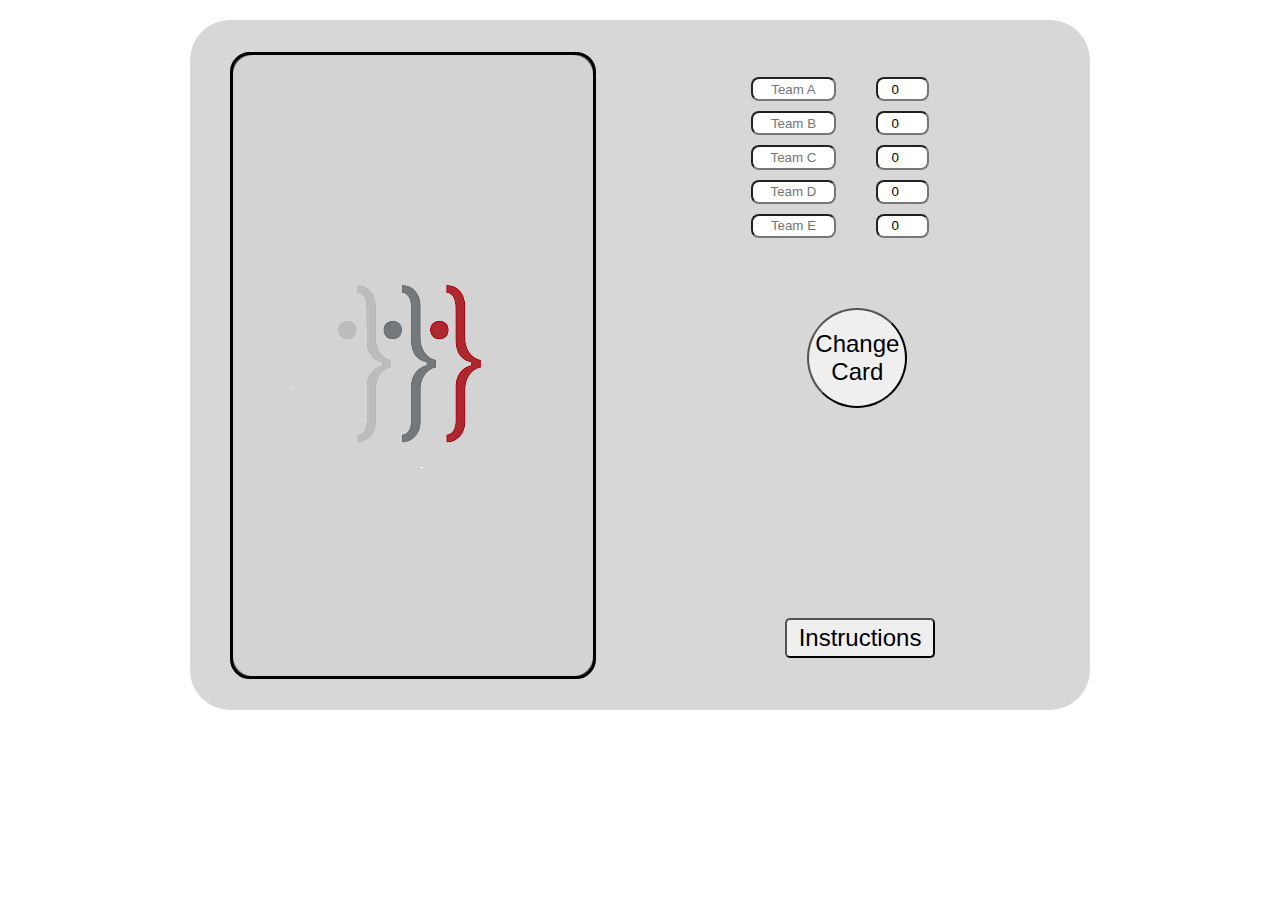
<file: index.html>
<!DOCTYPE html>
<html lang="en">
<head>
    <meta charset="UTF-8">
    <link rel="stylesheet" href="css/style.css">
    <title>Algo Cardz | Game</title>
</head>
<body>
    <div class="main">
        <div class="card">
            <div class="inner">
                <div class="back">
                    <div class="box_container easy top_card">
                        <div class="word"><p id="easy_word"></p></div>
                        <div class="definition"><p id="easy_definition"></p></div>
                        <span class="v_spacer"></span>
                        <div class="hint"><p id="easy_hint"></p></div>
                    </div>


                    <div class="box_container middle medium">
                        <div class="word"><p id="medium_word"></p></div>
                        <div class="definition_lvl2"><p id="medium_def"></p></div>
                    </div>


                    <div class="box_container hard bot_card">
                        <div class="word"><p id="hard_word"></p></div>
                        <div class="sentence"><p id="hard_sentence"></p></div>
                    </div>
                </div>

                <div class="front"></div>
            </div>   
        </div>
        
        <div class="right">
            <div class="score">
                <div class="spacer_useless"></div>
                <input class="input" placeholder="Team A"><input class="input_score" type="number" value="0" min="0">
                <input class="input" placeholder="Team B"><input class="input_score" type="number" value="0" min="0">
                <input class="input" placeholder="Team C"><input class="input_score" type="number" value="0" min="0">
                <input class="input" placeholder="Team D"><input class="input_score" type="number" value="0" min="0">
                <input class="input" placeholder="Team E"><input class="input_score" type="number" value="0" min="0">
            </div>
            <div class="inner_right"><button id="button" onclick="init_card()">Change Card</button></div>
            <div class="inner_right"><a href="./instructions.html"><button class="instructions">Instructions</button></a></div>
        </div>
    </div>
    
    <script src=".\json\deck1_lvl1.json"></script>
    <script src=".\json\deck1_lvl2.json"></script>
    <script src=".\json\deck1_lvl3.json"></script>
    <script src=".\js\card.js"></script>
</body>
</html>
</file>
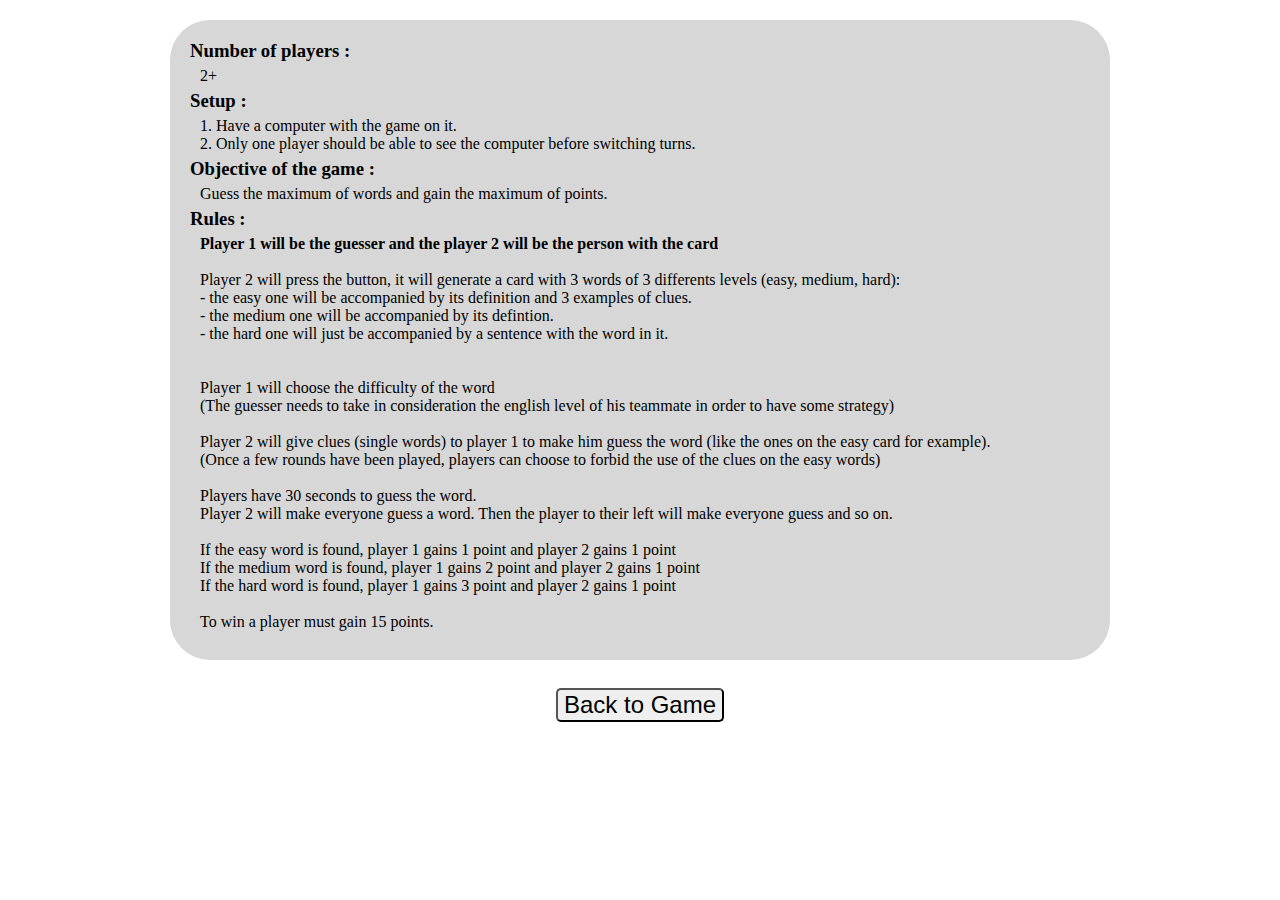
<file: instructions.html>
<!DOCTYPE html>
<html lang="en">
<head>
    <meta charset="UTF-8">
    <link rel="stylesheet" href="css/style_instruction.css">
    <title>Algo Cardz | Instructions</title>
</head>
<body>
    <div class="main">
        <div>
            <h3>Number of players :</h3>
            <p>2+</p>
            <h3>Setup :</h3>
            <p>1. Have a computer with the game on it. <br>
            2. Only one player should be able to see the computer before switching turns.
            </p>
            <h3>Objective of the game :</h3>
            <p>Guess the maximum of words and gain the maximum of points.</p>
            
            <h3>Rules :</h3>
            
            <p><strong>Player 1 will be the guesser and the player 2 will be the person with the card</strong><br>
            <br>
            Player 2 will press the button, it will generate a card with 3 words of 3 differents levels (easy, medium, hard):<br>
            - the easy one will be accompanied by its definition and 3 examples of clues.<br>
            - the medium one will be accompanied by its defintion.<br>
            - the hard one will just be accompanied by a sentence with the word in it.<br>
            <br>
            <br>
            Player 1 will choose the difficulty of the word <br>
            (The guesser needs to take in consideration the english level of his teammate in order to have some strategy)<br>
            <br>
            Player 2 will give clues (single words) to player 1 to make him guess the word (like the ones on the easy card for example).<br>
            (Once a few rounds have been played, players can choose to forbid the use of the clues on the easy words)<br>
            <br>
            Players have 30 seconds to guess the word.<br>
            Player 2 will make everyone guess a word. Then the player to their left will make everyone guess and so on.<br>
            <br>
            If the easy word is found, player 1 gains 1 point and player 2 gains 1 point<br>
            If the medium word is found, player 1 gains 2 point and player 2 gains 1 point<br>
            If the hard word is found, player 1 gains 3 point and player 2 gains 1 point<br>
            <br>
            To win a player must gain 15 points.
            </p>
        </div>     
    </div>
    <div class="button">
    <a href="./index.html"><button>Back to Game</button></a>
    </div>
    

</body>
</html>
</file>
<file: css/style.css>
body{
    margin: 0;
    padding: 0;
    background-color: white;
}
.main{
    width: 900px;
    height: 690px;
    margin: 20px auto;
    background-color: #D7D7D7;
    display: flex;
    flex-wrap: wrap;
    border-radius: 40px;
}
.card{
    width: 40%;
    height: 90%;
    background-color: #696969;
    margin: auto 40px;
    border: 3px solid black ;
    border-radius: 20px;
    perspective: 1000px;
}
.v_spacer{
    width: 1%;
    height: 50%;
    background-color: black;
    margin: auto;
}
.box_container{
    width: 100%;
    height: 33%;
    display: flex;
    flex-wrap: wrap;
}
.box_container div{
    margin: auto;
    display: flex;
    flex-wrap: wrap;
}
.box_container div p{
    margin: auto;
    text-align: center;
    font-size: 1.1em;
    color:#D7D7D7;
    font-family: Impact, Haettenschweiler, 'Arial Narrow Bold', sans-serif;
}
.word p{
    font-size: 2em !important;
}
.middle{
    border-bottom: 3px solid black;
    border-top: 3px solid black;
}
.word{
    height: 30%;
    width: 56%;
}
.definition{
    height: 50%;
    width: 60%;
    padding: 0 4%;
}
.hint{
    height: 50%;
    width: 30%;
}
.definition_lvl2, .sentence{
    width: 90%;
    height: 50%;
}
.easy{
    background-color: rgba(0, 255, 0, .3);
}
.medium{
    background-color: rgba(255, 187, 0, 0.247);
}
.hard{
    background-color: rgba(255, 42, 42, 0.3);
}
#button{
    height: 100px;
    width: 100px;
    border-radius: 200px;
    font-size: 1.5em;
    text-align: center;
    margin: auto;
    position: relative;
    top: 25%;
    left: 25%;
}
.main button:hover{
    box-shadow: 2px 3px 2px black;
}
.main button:active{
    background-color: cadetblue;
}
.main p{
    margin: auto;
}
.right{
    height: 100%;
    width: 25%;
    display: flex;
    flex-wrap: wrap;
    margin: auto;
}
.inner_right{
    height: 33%;
    width: 99%;
    margin: auto;
}
.instructions{
    height: 40px;
    width: 150px;
    border-radius: 5px;
    font-size: 1.5em;
    text-align: center;
    margin: auto;
    position: relative;
    top: 60%;
    left: 15%;
}
.back, .front{
    position: absolute;
    width: 100%;
    height: 100%;
    backface-visibility: hidden;
}
.inner{
    position: relative;
    width: 100%;
    height: 100%;
    text-align: center;
    transition: transform 0.8s;
    transform-style: preserve-3d;
}
.card:hover .inner{
    transform: rotateY(180deg);
}
.front{
    background: no-repeat center url("../img/logo.png") lightgray;
    border-radius: 20px;
}
.back{
    transform: rotateY(180deg);
}
.top_card{
    border-top-left-radius: 20px;
    border-top-right-radius: 20px;
}
.bot_card{
    border-bottom-left-radius: 20px;
    border-bottom-right-radius: 20px;
}
.input{
    width: 35%;
    height: 8%;
}
.input_score{
    width: 20%;
    height: 8%;
    margin: 0 3em;

}
.score p{
    width: 50%;
}
.score input{
    margin-bottom: 10px;
    text-align: center;
    border-radius: 8px;
}
.score{
    height: 33%;
    width: 99%;
    display: flex;
    flex-wrap: wrap;
    align-content: flex-start;
    align-items: center;
}
.spacer_useless{
    width: 99%;
    height: 25%;
}
</file>
<file: css/style_instruction.css>
body{
    margin: 0;
    padding: 0;
    background-color: white;
    display: flex;
    flex-wrap: wrap;
}
.main{
    width: 900px;
    height: 600px;
    margin: 20px auto;
    background-color: #D7D7D7;
    border-radius: 40px;
    padding: 20px;
}
.main p{
    margin-left: 10px;
    margin-top: 5px;
    margin-bottom: 5px;
}
h3{
    margin: 0;
}
.button{
    width: 900px;
    height: 50px;
    display: flex;
    flex-wrap: wrap;
    margin: auto;
}
a{
    margin: auto;
}
a button{
    font-size: 1.5em;
    border-radius: 5px;
}
</file>
